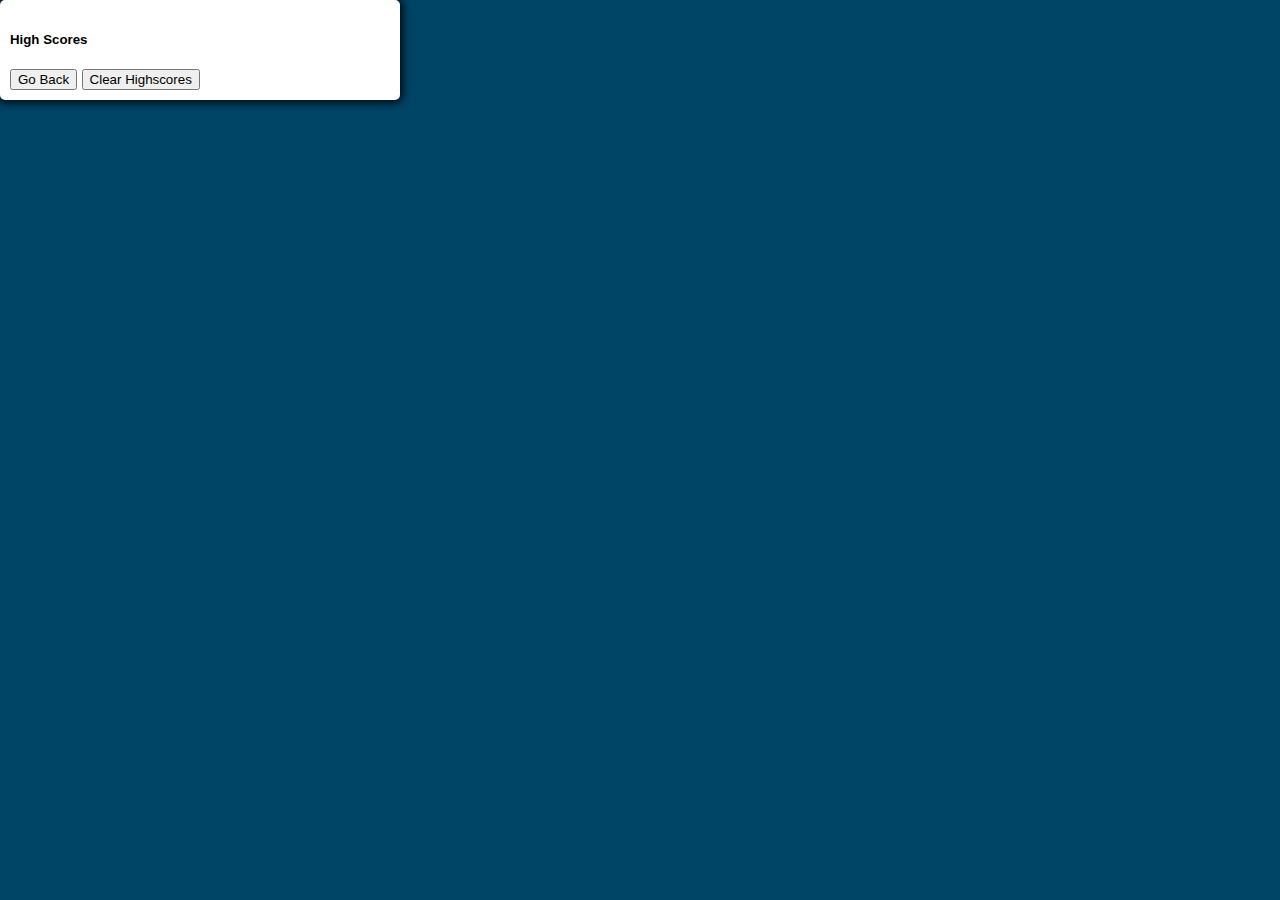
<file: highscore.html>
<!DOCTYPE html>
<html lang="en">

<head>
    <meta charset="UTF-8">
    <meta name="viewport" content="width=device-width, initial-scale=1.0">
    <!--Bootstap-->
<script src="https://stackpath.bootstrapcdn.com/bootstrap/4.4.1/js/bootstrap.min.js"
    integrity="sha384-wfSDF2E50Y2D1uUdj0O3uMBJnjuUD4Ih7YwaYd1iqfktj0Uod8GCExl3Og8ifwB6" crossorigin="anonymous">
    </script>
    <link rel="stylesheet" href="./assets/style.css" />
    <title>Highscores</title>
</head>

<body>
    <section id="high-scores">
        <div class="container">
            <div class="row">
                <div class="card" style="width: 18rem;">
                    <div class="card-body">
                        <h5 class="card-title">High Scores</h5>
                        <ul id="score-list"></ul>
                        <a href="index.html"><button>Go Back</button></a>
                        <button id="clear">Clear Highscores</button>
                    </div>
                </div>
            </div>
        </div>
        </div>
        </div>
    </section>
    <script src="./assets/js/score.js"></script>
</body>

</html>
</file>
<file: assets/style.css>
*, *::before, *::after {
    box-sizing: border-box;
    font-family: Arial, Helvetica, sans-serif;
}
/* .jumbotron {
    text-align: center;
} */

:root {
    --hue-neutral: 200;
    --hue-wrong: 0;
    --hue-correct: 145;
}

body{
    --hue: var(--hue-neutral);
    padding: 0;
    margin: 0;
    display: flex;
    width: 100vw;
    height: 100vh;
    background-color: hsl(var(--hue), 100% ,20%);
}

#logo {
    font-size: 38px;
    font-family: fantasy;

}

#quiz {
    margin-top: 90px;
    
} 

.tab .tab a {
    background-color: cadetblue;
    color: coral;
}

.tabs .tab a:focus.active {
    color: blanchedalmond;
    background-color: black;
}

.tabs .indicator {
    background-color: powderblue;
}

#quiz1 {
    margin-top: 30px;

}

#timer {
    color: tomato;
    margin-right: 20px;
    font-size: large;
}

#highscore-btn {
    margin-left: 10px;
}

#start-btn{
    font-size: 1.5em;
    font-weight: bolder;
    word-break: break-all;
    width:120px;
    height:150px;
    border: 2px solid lightgrey;
    margin-left:auto;
    margin-right: auto;
}
#start:hover {
    border: 3px solid lightgreen;
}

#question {
    font-family: fantasy;
    padding-bottom: 50px;
}

#answer-buttons {
    width: 400px;
    right: 0;
    padding-top: 500px;
    padding: 10px;
}

.container {
    width: 800px;
    max-width: 50%;
    max-height: 65%;
    margin-bottom: 45px;
    padding-top:50px;
    border-radius: 5px;
    padding:10px;
    box-shadow: 0 0 10px 2px;
    background-color: white;
}

.btn-grid {
    display: grid;
    gap: 10px;
    margin: 20px 0;
}
/* #timer {
    height: 100px;
    width: 200px;
    bottom: 0px;
    text-align: center;
}
#counter {
    font-size: 3em;
    padding-right: 30px;
    padding-bottom: 0;
}
#btimeGauge {
    width: 150px;
   height: 10px;
   border-radius: 10px;
}
#timeGauge {
    height: 10px;
    border-radius: 10px;
    background-color: lightseagreen;
    margin-top: -10px;
    margin-left: 25px;
}
#progress {
    width: 500px;
    bottom:0px;
    right:0px;
    padding:5px;
}
#scoreContainer {
    margin:20px auto;
    background-color: lightsteelblue;
    opacity: 0.8;
    height: 200px;
    width: 400px;
    border-radius: 5px;
    position: relative;
    display: none;
}

#scoreContainer p{
    position: absolute;
    display: block;
    width: 59px;
    height: 59px;
    top:105px;
    left: 186px;
    font-size: 1.5em;
    font-weight: bold;
    text-align: center;
}
#highscoreDiv {
    margin-right: 20px;
    color: red;
} */
.btn {
    --hue: var(--hue-neutral);
    border: 1px solid hsl(var(--hue), 100% ,30%);
    background-color: hsl(var(--hue), 100% ,50%);
    border-radius: 5px;
    padding: 5px 10px;
    color: white;
    outline: none;
}

.btn:hover {
    border-color: black;
}

.btn-correct {
    --hue: var(--hue-correct);
    color: black;
}

.btn-wrong {
    --hue: var(--hue-wrong);
}

.start-btn, .next-btn, .finish-btn {
    font-size: 1rem;
    font-weight: bold;
    padding: 10px 20px;
}

.controls {
    display: flex;
    justify-content: center;
    align-items: center;
}

.hide {
    display: none;
}
</file>
